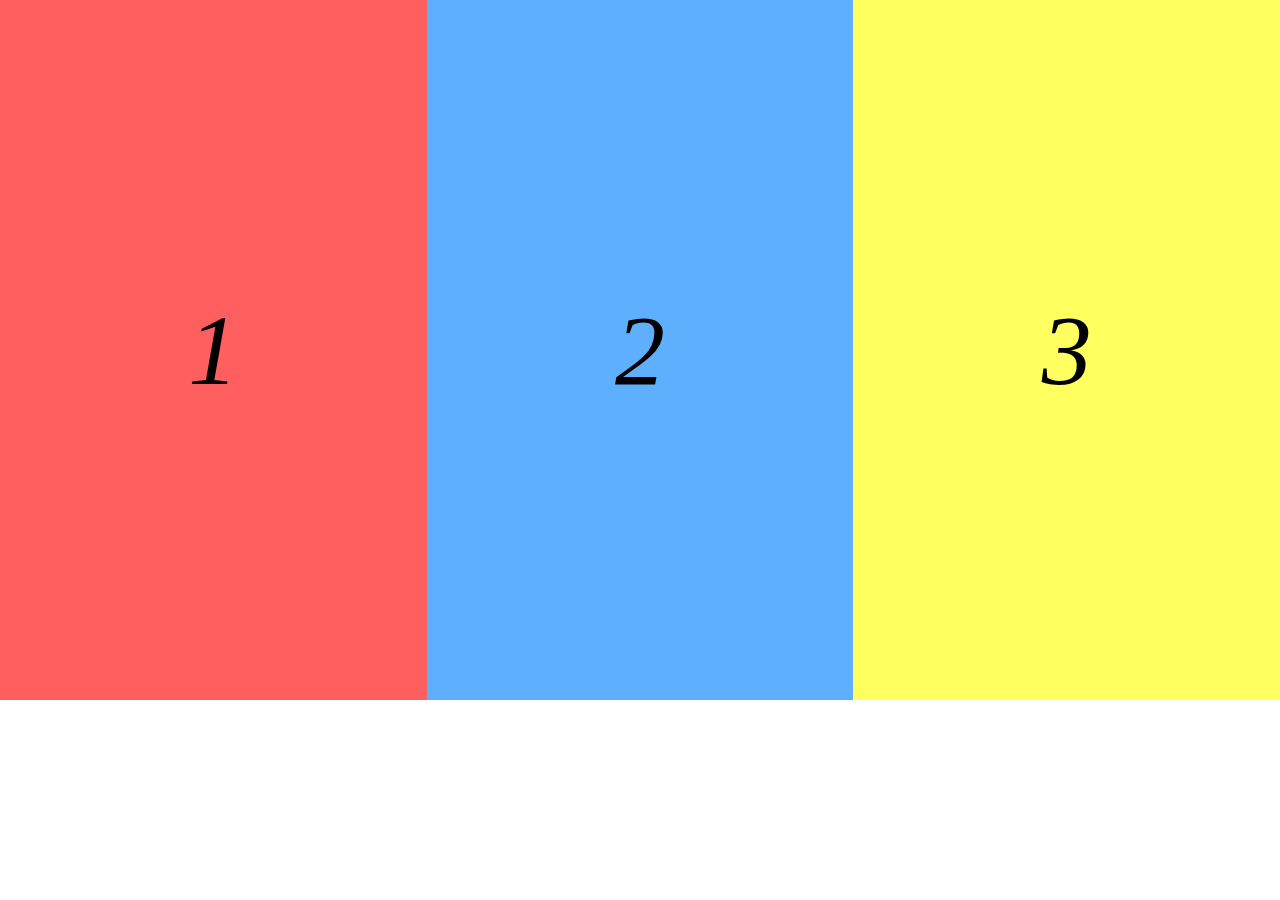
<file: 3column.html>
<!DOCTYPE html>
<html lang="en">

<head>
    <meta charset="UTF-8" />
    <meta name="viewport" content="width=device-width, initial-scale=1.0" />
    <meta http-equiv="X-UA-Compatible" content="ie=edge" />
    <title>Three Columns Exercise Solution</title>
    <style>
        body {
            margin: 0;
        }

        .container {
            display: flex;
            /* The fixed height is to create the column layout */
            height: 700px;
        }

        .column {
            /*
         * Flex grow is for the parent flex container to
         * evenly distribute the columns
         */
            flex-grow: 1;
            /*
         * The column element is also a flex container so the following
         * properties can center the number
         */
            display: flex;
            align-items: center;
            justify-content: center;
        }

        .red {
            background-color: #ff5f5f;
        }

        .blue {
            background-color: #5fafff;
        }

        .yellow {
            background-color: #ffff5f;
        }

        .number {
            font-size: 100px;
            font-style: oblique;
        }
    </style>
</head>

<body>
    <div class="container">
        <div class="red column">
            <div class="number">1</div>
        </div>
        <div class="blue column">
            <div class="number">2</div>
        </div>
        <div class="yellow column">
            <div class="number">3</div>
        </div>
    </div>
</file>
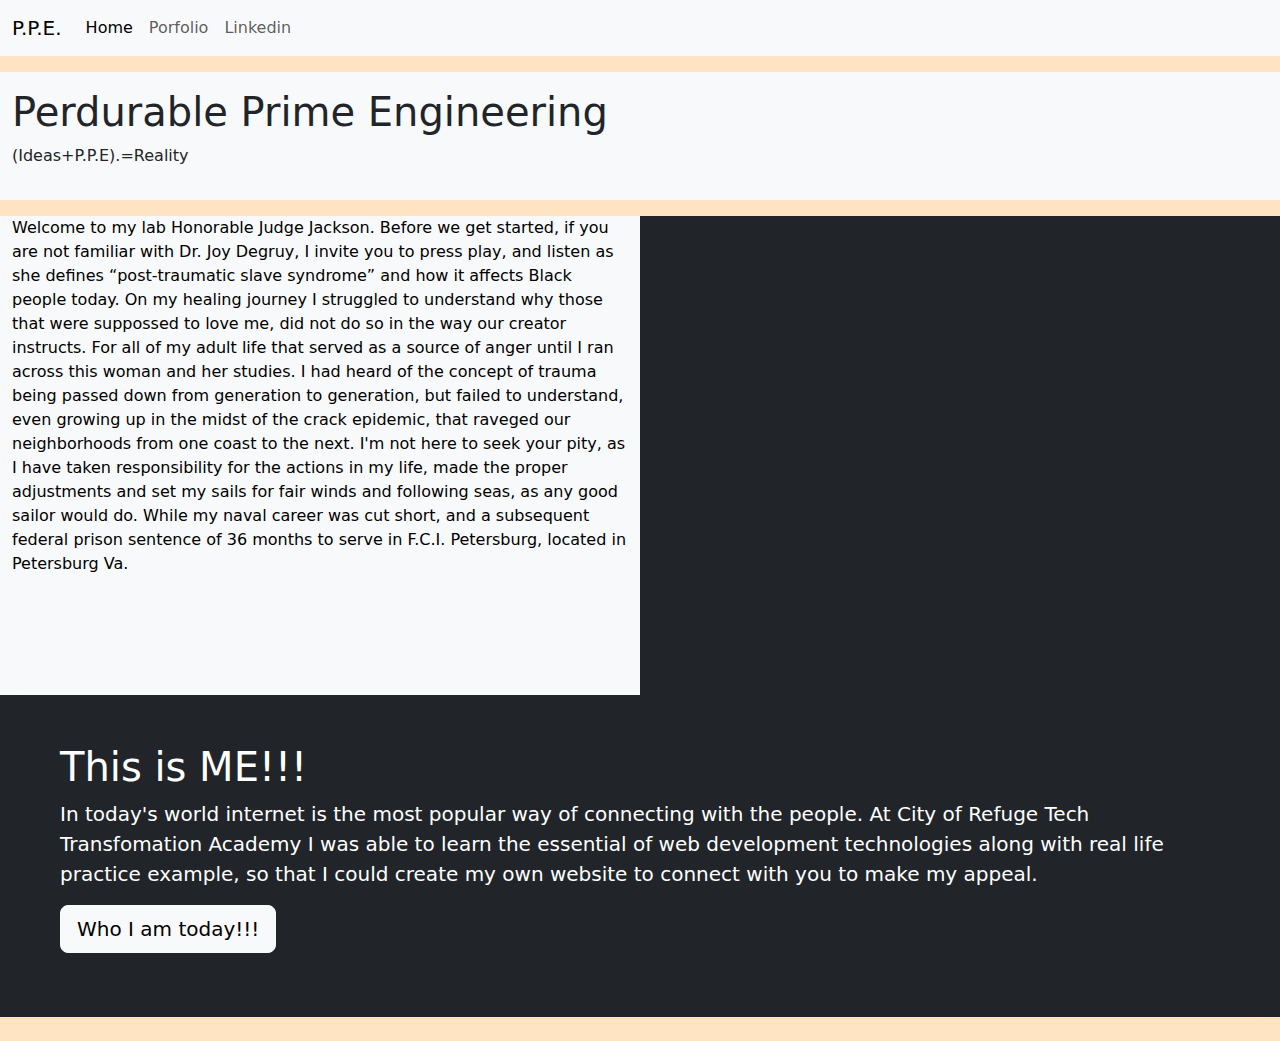
<file: bootstrap.html>
<html lang="en">
<head>
    <meta charset="UTF-8">
    <meta http-equiv="X-UA-Compatible" content="IE=edge">
    <meta name="viewport" content="width=device-width, initial-scale=1.0">
    <title>Bootsrap site</title>
    <link href="https://cdn.jsdelivr.net/npm/bootstrap@5.1.3/dist/css/bootstrap.min.css" rel="stylesheet" 
    <script src="https://cdn.jsdelivr.net/npm/bootstrap@5.1.3/dist/js/bootstrap.bundle.min.js" 
</head>
<style>
    body {
        background: bisque;
    }

.col-md-6 bg-dark text-white py-3 my-3 {
    padding: 10px;
    
}
</style>
<body>
    <nav class="navbar navbar-expand-lg navbar-light bg-light">
        <div class="container-fluid">
            <a href="#" class="navbar-brand">P.P.E.</a>
            <button type="button" class="navbar-toggler" data-bs-toggle="collapse" data-bs-target="#navbarCollapse">
                <span class="navbar-toggler-icon"></span>
            </button>
            <div class="collapse navbar-collapse" id="navbarCollapse">
                <div class="navbar-nav">
                    <a href="#" class="nav-item nav-link active">Home</a>
                    <a href="#" class="nav-item nav-link">Porfolio</a>
                    <a href="#" class="nav-item nav-link">Linkedin</a>
                    
                </div>
                
            </div>
        </div>
    </nav>

    <div class="container-fluid bg-light py-3 my-3">
    <h1>Perdurable Prime Engineering</h1>
    <p>(Ideas+P.P.E).=Reality</p>
</div>

<div class="container-fluid bg-dark text-white ">
    <div class="row">
        <div class="col-md-6 bg-light text-black" >Welcome to my lab Honorable Judge Jackson. Before we get started, if you are not familiar with Dr. Joy Degruy, I invite you to press play, and listen as she defines “post-traumatic slave syndrome” and how it affects Black people today.  On my healing journey I struggled to understand why those that were suppossed to love me, did not do so in the way our creator instructs. For all of my adult life that served as a source of anger until I ran across this woman and her studies. I had heard of the concept of trauma being passed down from generation to generation, but failed to understand, even growing up in the midst of the crack epidemic, that raveged our neighborhoods from one coast to the next. I'm not here to seek your pity, as I have taken responsibility for the actions in my life, made the proper adjustments and set my sails for fair winds and following seas, as any good sailor would do. While my naval career was cut short, and a subsequent federal prison sentence of 36 months to serve in F.C.I. Petersburg, located in Petersburg Va. 
        </div>
        
        <div class="col-md-6 bg-dark text-white py-3 my-3" ><iframe width="560" height="415" src="https://www.youtube.com/embed/jRbJtMM_FZk" title="YouTube video player" frameborder="0" allow="accelerometer; autoplay; clipboard-write; encrypted-media; gyroscope; picture-in-picture" allowfullscreen></iframe></div>
 </div>

 <div class="p-5 mb-4 bg-dark text-white rounded-3">
    <h1>This is ME!!!</h1>
    <p class="lead">In today's world internet is the most popular way of connecting with the people. At City of Refuge Tech Transfomation Academy I was able to learn the essential of web development technologies along with real life practice example, so that I could create my own website to connect with you to make my appeal.</p>
    <p><a href="https://www.https://cityofrefugeatl.org/tech" target="_blank" class="btn btn-light btn-lg">Who I am today!!!</a></p>
</div>
    

</div>
    
</body>
</html>
</file>
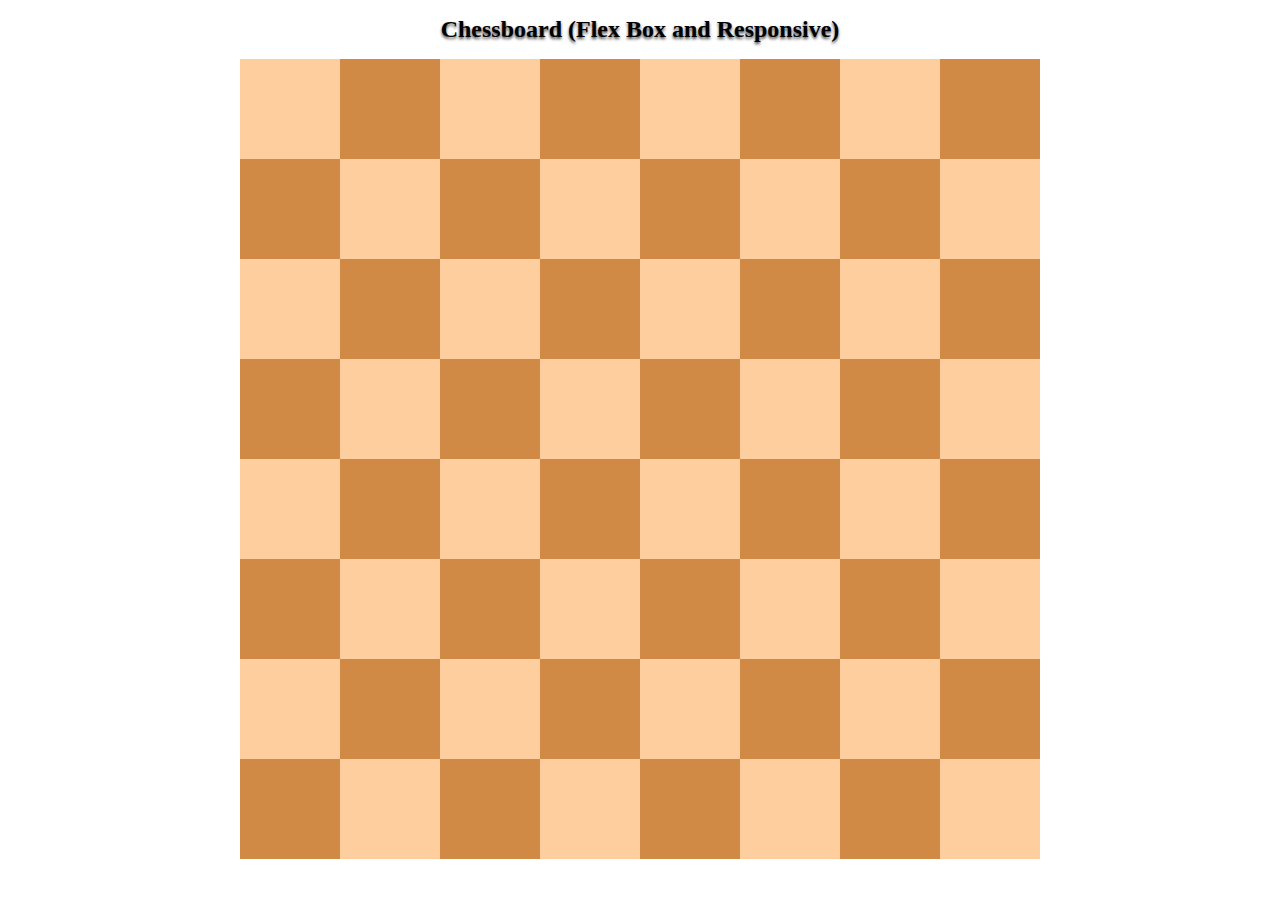
<file: C_B.html>
<!DOCTYPE html>
<html lang="en">

<head>
    <meta charset="UTF-8" />
    <meta name="viewport" content="width=device-width, initial-scale=1.0" />
    <meta http-equiv="X-UA-Compatible" content="ie=edge" />
    <title>Chess board</title>
    <style>
        .chessboard {
            display: flex;
            flex-wrap: wrap;
            width: 800px;
            position: relative;
            top: 0;
            right: 0;
            bottom: 0;
            left: 0;
            margin: auto;
            * {
                box-sizing: border-box;
            }
        }
        
        body {
            text-align: center;
        }
        
        h1 {
            font-size: 1.5rem;
            text-shadow: 0 2px 3px rgba(0, 0, 0, .75);
        }
        
        .row {
            display: flex;
        }
        
        .cell {
            background-color: #ffce9e;
            width: 100px;
            height: 100px;
        }
        
        .row:nth-child(odd)>.cell:nth-child(even) {
            background-color: #d18a46;
        }
        
        .row:nth-child(even)>.cell:nth-child(odd) {
            background-color: #d18a46;
        }
    </style>
</head>

<body>
    <h1>Chessboard (Flex Box and Responsive)</h1>
    <div class="chessboard">
        <div class="row">
            <div class="cell"></div>
            <div class="cell"></div>
            <div class="cell"></div>
            <div class="cell"></div>
            <div class="cell"></div>
            <div class="cell"></div>
            <div class="cell"></div>
            <div class="cell"></div>
        </div>
        <div class="row">
            <div class="cell"></div>
            <div class="cell"></div>
            <div class="cell"></div>
            <div class="cell"></div>
            <div class="cell"></div>
            <div class="cell"></div>
            <div class="cell"></div>
            <div class="cell"></div>
        </div>
        <div class="row">
            <div class="cell"></div>
            <div class="cell"></div>
            <div class="cell"></div>
            <div class="cell"></div>
            <div class="cell"></div>
            <div class="cell"></div>
            <div class="cell"></div>
            <div class="cell"></div>
        </div>
        <div class="row">
            <div class="cell"></div>
            <div class="cell"></div>
            <div class="cell"></div>
            <div class="cell"></div>
            <div class="cell"></div>
            <div class="cell"></div>
            <div class="cell"></div>
            <div class="cell"></div>
        </div>
        <div class="row">
            <div class="cell"></div>
            <div class="cell"></div>
            <div class="cell"></div>
            <div class="cell"></div>
            <div class="cell"></div>
            <div class="cell"></div>
            <div class="cell"></div>
            <div class="cell"></div>
        </div>
        <div class="row">
            <div class="cell"></div>
            <div class="cell"></div>
            <div class="cell"></div>
            <div class="cell"></div>
            <div class="cell"></div>
            <div class="cell"></div>
            <div class="cell"></div>
            <div class="cell"></div>
        </div>
        <div class="row">
            <div class="cell"></div>
            <div class="cell"></div>
            <div class="cell"></div>
            <div class="cell"></div>
            <div class="cell"></div>
            <div class="cell"></div>
            <div class="cell"></div>
            <div class="cell"></div>
        </div>
        <div class="row">
            <div class="cell"></div>
            <div class="cell"></div>
            <div class="cell"></div>
            <div class="cell"></div>
            <div class="cell"></div>
            <div class="cell"></div>
            <div class="cell"></div>
            <div class="cell"></div>
        </div>
    </div>

</body>

</html>
</file>
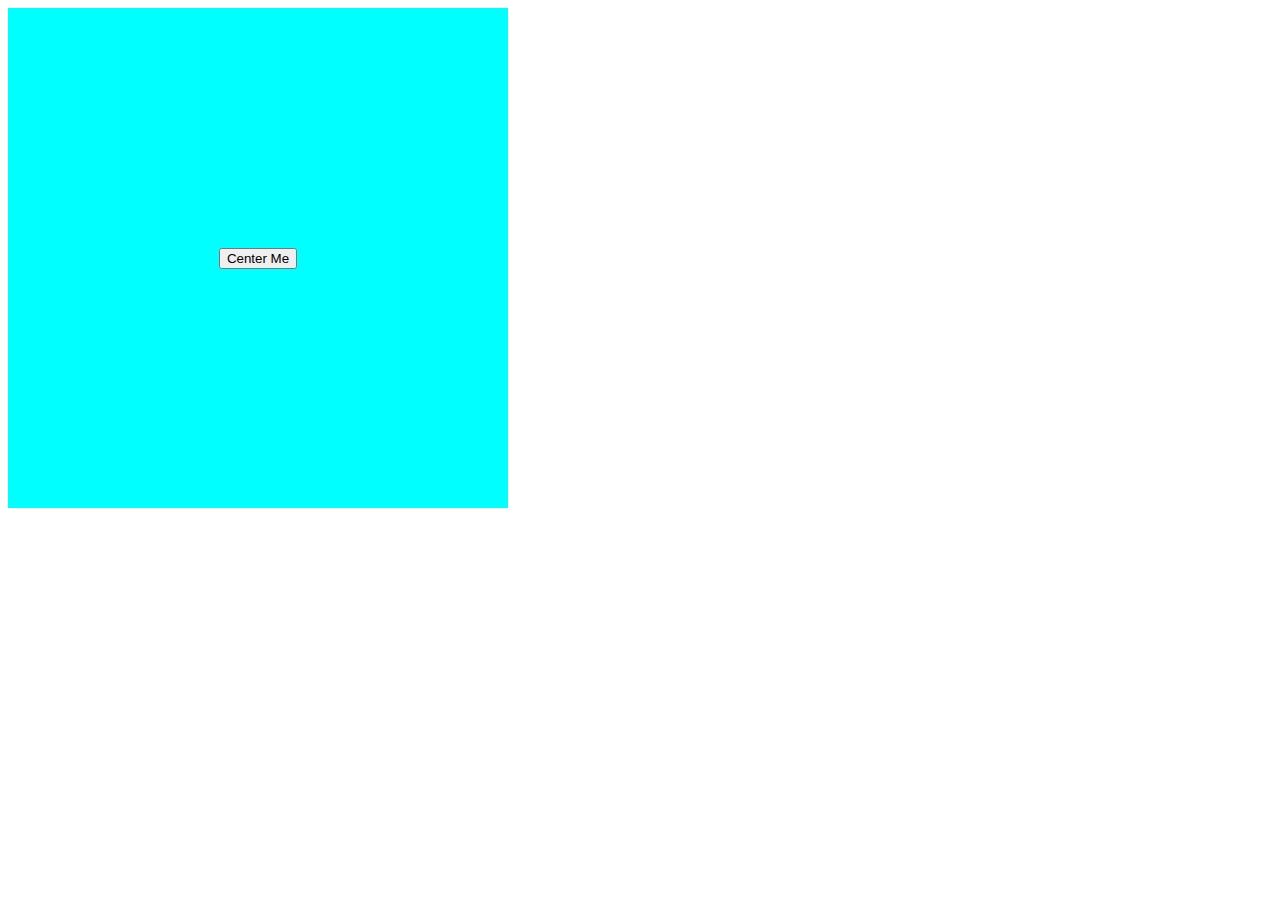
<file: centered_button.html>
<!DOCTYPE html>
<html lang="en">

<head>
    <meta charset="UTF-8" />
    <meta name="viewport" content="width=device-width, initial-scale=1.0" />
    <meta http-equiv="X-UA-Compatible" content="ie=edge" />
    <title>Centered Button</title>
    <!-- internal styling -->
    <style>
        .container {
            width: 500px;
            height: 500px;
            background-color: aqua;
            /* how to center flex items */
            display: flex;
            align-items: center;
            justify-content: center;

        }
    </style>
</head>
<body>
    <div class="container">
        <button>Center Me</button>
    </div>
</body>
</html>
</file>
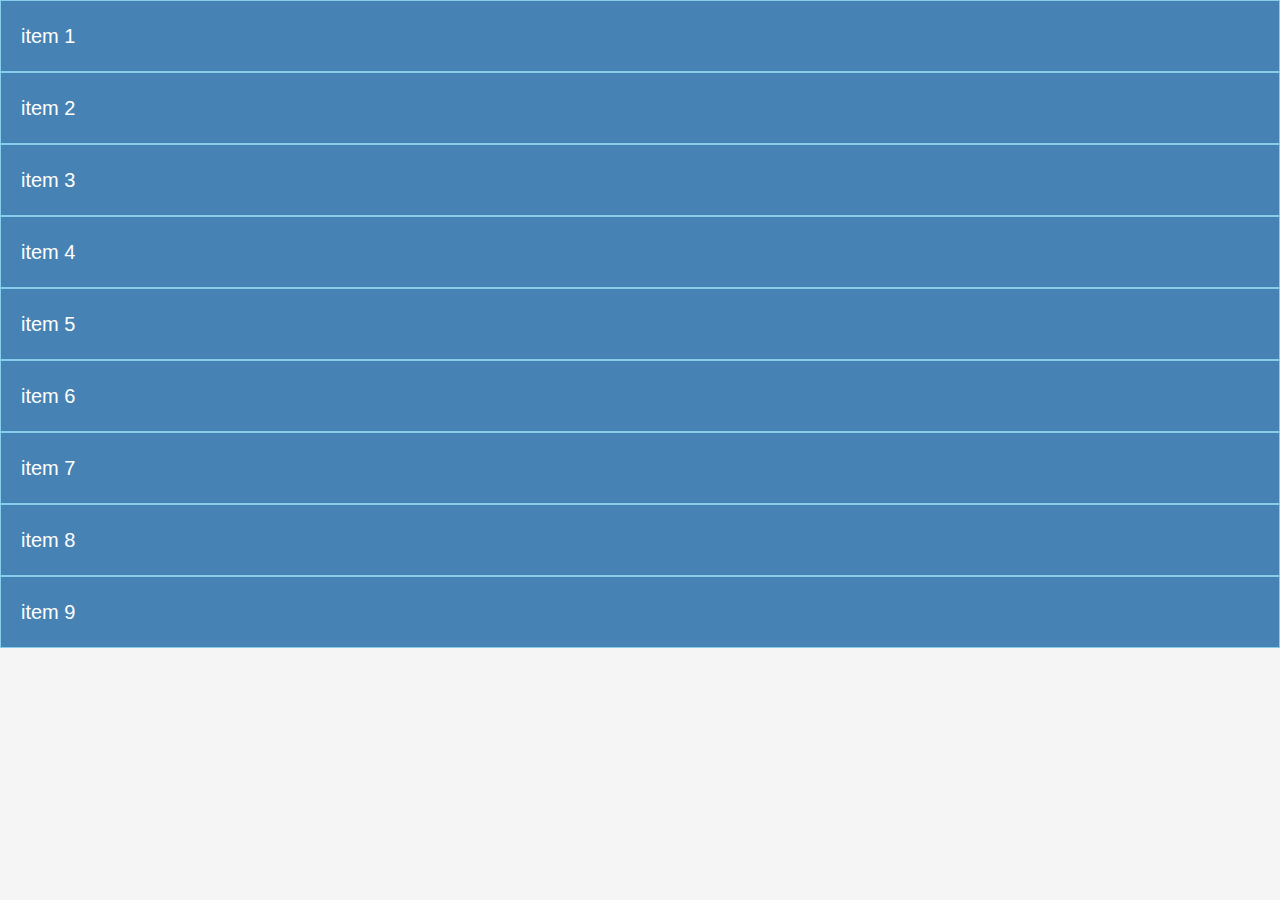
<file: grid_prac.html>
<html lang="en">

<head>
    <meta charset="UTF-8">
    <meta http-equiv="X-UA-Compatible" content="IE=edge">
    <meta name="viewport" content="width=device-width, initial-scale=1.0">
    <link rel="stylesheet" href="grid-prac2.css">
    <title>CSS Grid practice</title>

</head>

<body>
    <div class='container"'>
        <div class="item">item 1</div>
        <div class="item">item 2</div>
        <div class="item">item 3</div>
        <div class="item">item 4</div>
        <div class="item">item 5</div>
        <div class="item">item 6</div>
        <div class="item">item 7</div>
        <div class="item">item 8</div>
        <div class="item">item 9</div>


    </div>
</body>

</html>
</file>
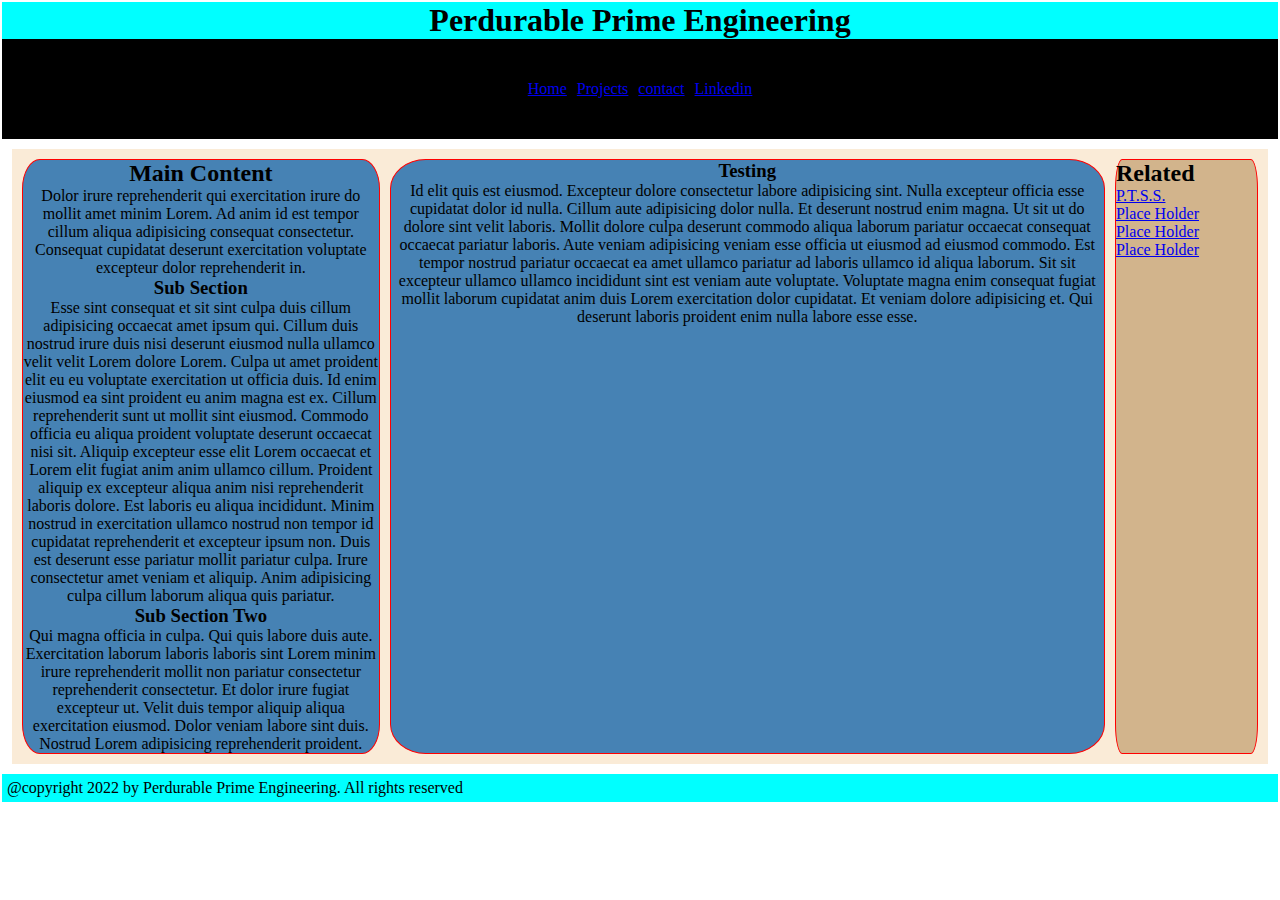
<file: mock1.html>
<!DOCTYPE html>
<html lang="en">

<head>
    <meta charset="UTF-8" />
    <meta name="viewport" content="width=device-width, initial-scale=1.0" />
    <meta http-equiv="X-UA-Compatible" content="ie=edge" />
    <title>mock website</title>
    <link rel="stylesheet" href="mock1.css">
    <link href="https://cdn.jsdelivr.net/npm/bootstrap@5.1.3/dist/css/bootstrap.min.css" rel="stylesheet" integrity="sha384-1BmE4kWBq78iYhFldvKuhfTAU6auU8tT94WrHftjDbrCEXSU1oBoqyl2QvZ6jIW3" crossorigin="anonymous">
</head>

<body>

    <!--Div class main_wrapper is my parent container-->
    <div class="main_wrapper">

        <!--The header section is the first child element in this container, with a nested h1 element displaying P.P.E.-->
        <header class="header">
            <h1>Perdurable Prime Engineering</h1>
        </header>
        <!--Nav is for navigating within the site with a external link to my linked in-->
        <nav>
            <ul class="nav_links">
                <li><a href="#">Home</a></li>
                <li><a href="#">Projects</a></li>
                <li><a href="#">contact</a></li>
                <li><a href="#">Linkedin</a></li>
            </ul>
        </nav>
        <!--Main section contains main article with two subsections-->
        <main class="main-content">
            <article><h2>Main Content</h2>
                <p>Dolor irure reprehenderit qui exercitation irure do mollit amet minim Lorem. Ad anim id est tempor cillum
                    aliqua adipisicing consequat consectetur. Consequat cupidatat deserunt exercitation voluptate excepteur
                    dolor reprehenderit in.</p>
    
                <h3>Sub Section</h3>
                <p>Esse sint consequat et sit sint culpa duis cillum adipisicing occaecat amet ipsum qui. Cillum duis
                    nostrud irure duis nisi deserunt eiusmod nulla ullamco velit velit Lorem dolore Lorem. Culpa ut amet
                    proident elit eu eu voluptate exercitation ut officia duis. Id enim eiusmod ea sint proident eu anim
                    magna est ex. Cillum reprehenderit sunt ut mollit sint eiusmod. Commodo officia eu aliqua proident
                    voluptate deserunt occaecat nisi sit. Aliquip excepteur esse elit Lorem occaecat et Lorem elit fugiat
                    anim anim ullamco cillum.
    
                    Proident aliquip ex excepteur aliqua anim nisi reprehenderit laboris dolore. Est laboris eu aliqua
                    incididunt. Minim nostrud in exercitation ullamco nostrud non tempor id cupidatat reprehenderit et
                    excepteur ipsum non.
    
                    Duis est deserunt esse pariatur mollit pariatur culpa. Irure consectetur amet veniam et aliquip. Anim
                    adipisicing culpa cillum laborum aliqua quis pariatur.</p>
    
                <h3>Sub Section Two</h3>
                <p>Qui magna officia in culpa. Qui quis labore duis aute. Exercitation laborum laboris laboris sint Lorem
                    minim irure reprehenderit mollit non pariatur consectetur reprehenderit consectetur. Et dolor irure
                    fugiat excepteur ut. Velit duis tempor aliquip aliqua exercitation eiusmod. Dolor veniam labore sint
                    duis. Nostrud Lorem adipisicing reprehenderit proident.</p>
                </article>
                <div class="testing">
                    <h3>Testing</h3>
                    <p></p>Id elit quis est eiusmod. Excepteur dolore consectetur labore adipisicing sint. Nulla excepteur officia esse cupidatat dolor id nulla. Cillum aute adipisicing dolor nulla.

Et deserunt nostrud enim magna. Ut sit ut do dolore sint velit laboris. Mollit dolore culpa deserunt commodo aliqua laborum pariatur occaecat consequat occaecat pariatur laboris. Aute veniam adipisicing veniam esse officia ut eiusmod ad eiusmod commodo. Est tempor nostrud pariatur occaecat ea amet ullamco pariatur ad laboris ullamco id aliqua laborum. Sit sit excepteur ullamco ullamco incididunt sint est veniam aute voluptate.

Voluptate magna enim consequat fugiat mollit laborum cupidatat anim duis Lorem exercitation dolor cupidatat. Et veniam dolore adipisicing et. Qui deserunt laboris proident enim nulla labore esse esse.</p>
</div>

                <!--The aside content can also be nested within the main content-->
                <aside class="aside">
                    <h2>Related</h2>
                    <ul>
                        <li><a href="#">P.T.S.S.</a></li>
                        <li><a href="#">Place Holder</a></li>
                        <li><a href="#">Place Holder</a></li>
                        <li><a href="#">Place Holder</a></li>
                    </ul>
                </aside>

            </main>

            <footer>
                <p>@copyright 2022 by Perdurable Prime Engineering. All rights reserved</p>
            </footer>




    </div>
</body>

</html>
</file>
<file: grid-prac2.css>
* {
box-sizing: border-box;
padding: 0;
margin: 0;
}

body {
font-family: 'Open Sans', sans-serif;
font-size: 16px;
line-height: 1.5;
color: #333;
background: #f5f5f5;
}

.container {
max-width: 960px;
margin: 100px auto;
padding: 10px;
display: grid;
/*grid-template-columns: repeat(3, 1fr); */
grid-template-columns: repeat(auto-fill, minmax(200px, 1fr));
gap: 10px;

/* align-items: end;
justify-content: end; */

/* column-gap: 10px;
row-gap: 10px; */
/* grid-auto-rows: minmax(200px, auto); */
/* grid-template-rows: repeat(3, 1fr); */
}

.item {
background: steelblue;
color: #fff;
font-size: 20px;
padding: 20px;
border: skyblue 1px solid;
}


/*
.item:nth-of-type(1) {
background: #000;
grid-column: 1 / 3;
}

.item:nth-of-type(3) {
background: #333;
grid-row: 2 / 4;
}

.item:nth-of-type(4) {
background: #333;
grid-row: 2 / 4;
}

@media (max-width: 500px) {
.container {
    grid-template-columns: 1fr;
}
}
</file>
<file: mock1.css>
* {
    box-sizing: border-box;
    margin: 0;
    padding: 0;
}
                                
.main_wrapper {
    background-color: white;
    margin: 0;
    padding: 2px;
}

.header {
    background-color: aqua;
    text-align: center;
}

.nav_links {
    display: flex;
    justify-content: center;
    align-items: center;
    padding: 30px 10%;
    background-color: black;
    gap: 10px;
    height: 100px;
}

.main-content {
    display: grid;
    grid-template-columns: .5fr 1fr .2fr;
    
    grid-auto-rows: minmax(100px, auto);
    gap: 10px;
    background-color: antiquewhite;
    text-align: center;
    margin: 10px;
    padding: 10px;
    
}
article {
    background: steelblue;
    border: red 1px solid;
    border-radius: 5%;
    text-align: center;

}

.testing  {
    background:  steelblue;
    border: red 1px solid;
    border-radius: 5%;
    text-align: center;

}
.aside {
    background:  tan;
    border: red 1px solid;
    border-radius: 5%;
    text-align: left;
}


ul {
    list-style: none;
}

footer {
    background: aqua;
    padding: 5px;
}

@media screen and (min-width: 320px) and (max-width: 480px) {
    .main-content {
        background-color: red;
    }
}


@media screen and (min-width: 481px) and (max-width: 768px) {
    .main-content {
        background-color: green;
    }
}
@media screen and (min-width: 769px) and (max-width: 1024px) {
    .main-content {
        background-color: black;
    }
}
@media screen and (min-width: 1025px) and (max-width: 1200px) {
    .main-content {
        background-color: yellow;
    }
}
</file>
